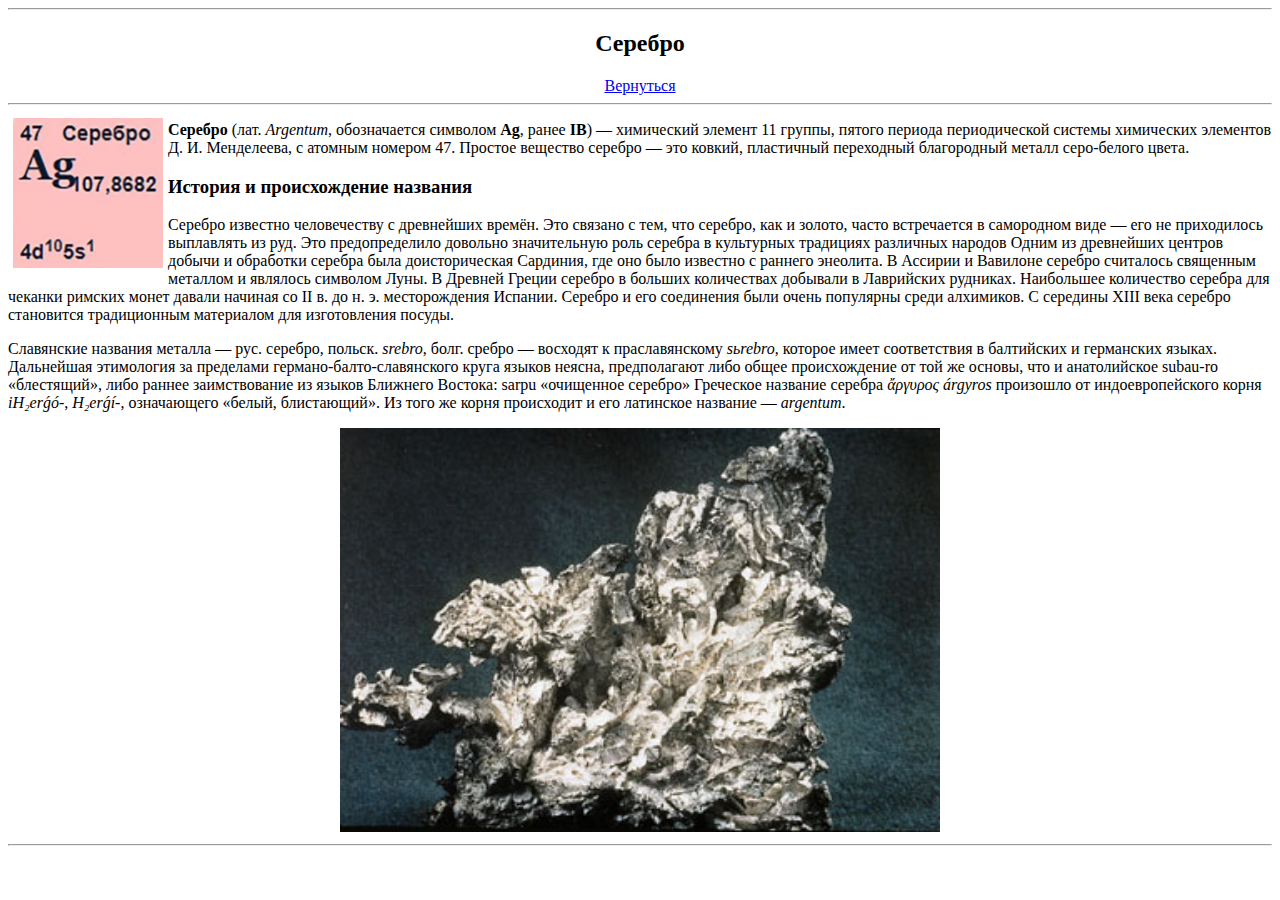
<file: Ag.html>
<!DOCTYPE html>
<html lang="en">
<head>
    <meta charset="UTF-8">
    <meta http-equiv="X-UA-Compatible" content="IE=edge">
    <meta name="viewport" content="width=device-width, initial-scale=1.0">
    <title>Серебро</title>
</head>
<body>
    <hr>
    <center><h2>Серебро</h2>
    <a href="task4.html">Вернуться</a></center>
    <hr>
    <img src="./images/22_img_main_page.jpg" alt="Серебро в таблице м." width="150" height="150" align="left" 
    vspace="5" hspace="5">
    <p><b>Серебро</b> (лат. <i>Argentum</i>, обозначается символом <b>Ag</b>, ранее <b>IB</b>) — химический элемент 11 группы, пятого периода периодической системы химических элементов Д. И. Менделеева, с атомным номером 47.
        Простое вещество серебро — это ковкий, пластичный переходный благородный металл серо-белого цвета.</p>
         <h3>История и происхождение названия</h3>
         <p>Серебро известно человечеству с древнейших времён. Это связано с тем, что серебро, как и золото, часто встречается в самородном виде — его не приходилось выплавлять из руд. Это предопределило довольно значительную роль серебра в культурных традициях различных народов
              Одним из древнейших центров добычи и обработки серебра была доисторическая Сардиния, где оно было известно с раннего энеолита.
              В Ассирии и Вавилоне серебро считалось священным металлом и являлось символом Луны.
             В Древней Греции серебро в больших количествах добывали в Лаврийских рудниках.
             Наибольшее количество серебра для чеканки римских монет давали начиная со II в. до н. э. месторождения Испании.
             Серебро и его соединения были очень популярны среди алхимиков. С середины XIII века серебро становится традиционным материалом для изготовления посуды.</p>
         <p>Славянские названия металла — рус. серебро, польск. <i>srebro</i>, болг. сребро — восходят к праславянскому <i>sьrebro</i>, которое имеет соответствия в балтийских и германских  языках. 
             Дальнейшая этимология за пределами германо-балто-славянского круга языков неясна, предполагают либо общее происхождение от той же основы, что и анатолийское subau-ro «блестящий», либо раннее заимствование из языков Ближнего Востока: sarpu «очищенное серебро»
              Греческое название серебра <I>ἄργυρος árgyros</I> произошло от индоевропейского корня <i>iH₂erǵó-</i>, <i>H₂erǵí-</i>, означающего «белый, блистающий».
               Из того же корня происходит и его латинское название —  <i>argentum</i>.</p>
    <center><img src="./images/SilverUSGOV.jpg" alt="картинка" width="600"></center>
    <hr>
</body>
</html>
</file>
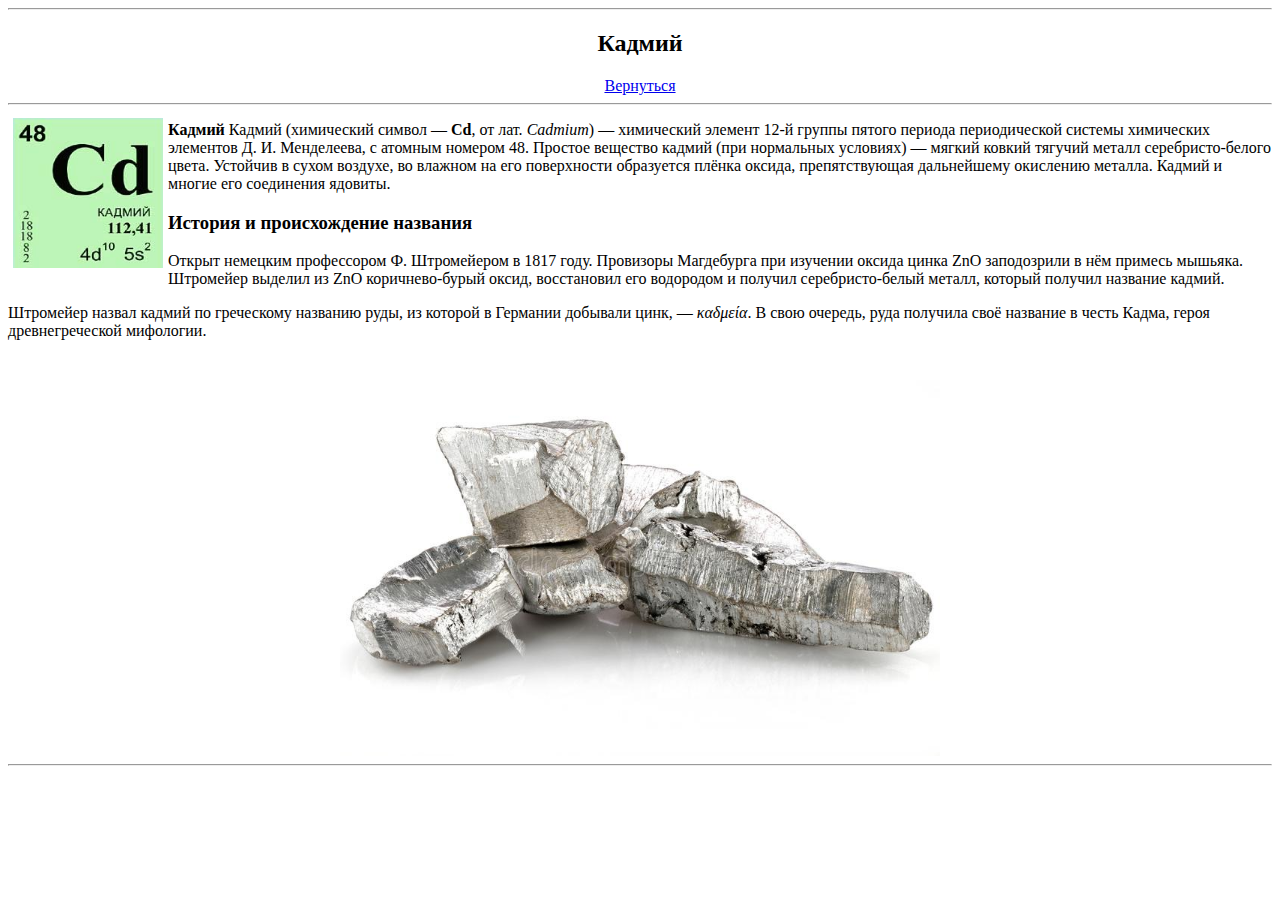
<file: Cd.html>
<head>
    <meta charset="UTF-8">
    <meta http-equiv="X-UA-Compatible" content="IE=edge">
    <meta name="viewport" content="width=device-width, initial-scale=1.0">
    <title>Кадмий</title>
</head>
<body>
    <hr>
    <center><h2>Кадмий</h2>
    <a href="task4.html">Вернуться</a></center>
    <hr>
    <img src="./images/mediapreview.jpg" alt="Кадмий в таблице М." width="150" height="150" align="left" 
    vspace="5" hspace="5">
    <p><b>Кадмий</b> Ка‌дмий (химический символ — <b>Cd</b>, от лат. <i>Cadmium</i>) — химический элемент 12-й группы пятого периода периодической системы химических элементов Д. И. Менделеева, с атомным номером 48.
    Простое вещество кадмий (при нормальных условиях) — мягкий ковкий тягучий металл серебристо-белого цвета. Устойчив в сухом воздухе, во влажном на его поверхности образуется плёнка оксида, препятствующая дальнейшему окислению металла. Кадмий и многие его соединения ядовиты.</p>
          <h3>История и происхождение названия</h3>
         <p>Открыт немецким профессором Ф. Штромейером в 1817 году.
             Провизоры Магдебурга при изучении оксида цинка ZnO заподозрили в нём примесь мышьяка. 
             Штромейер выделил из ZnO коричнево-бурый оксид, восстановил его водородом и получил серебристо-белый металл, который получил название кадмий.</p>
         <p>Штромейер назвал кадмий по греческому названию руды, из которой в Германии добывали цинк, — <i>καδμεία</i>. В свою очередь, руда получила своё название в честь Кадма, героя древнегреческой мифологии.</p>
    <center><img src="./images/kadmyi.jpg" alt="картинка" width="600"></center>
    <hr>
</body>
</html>
</file>
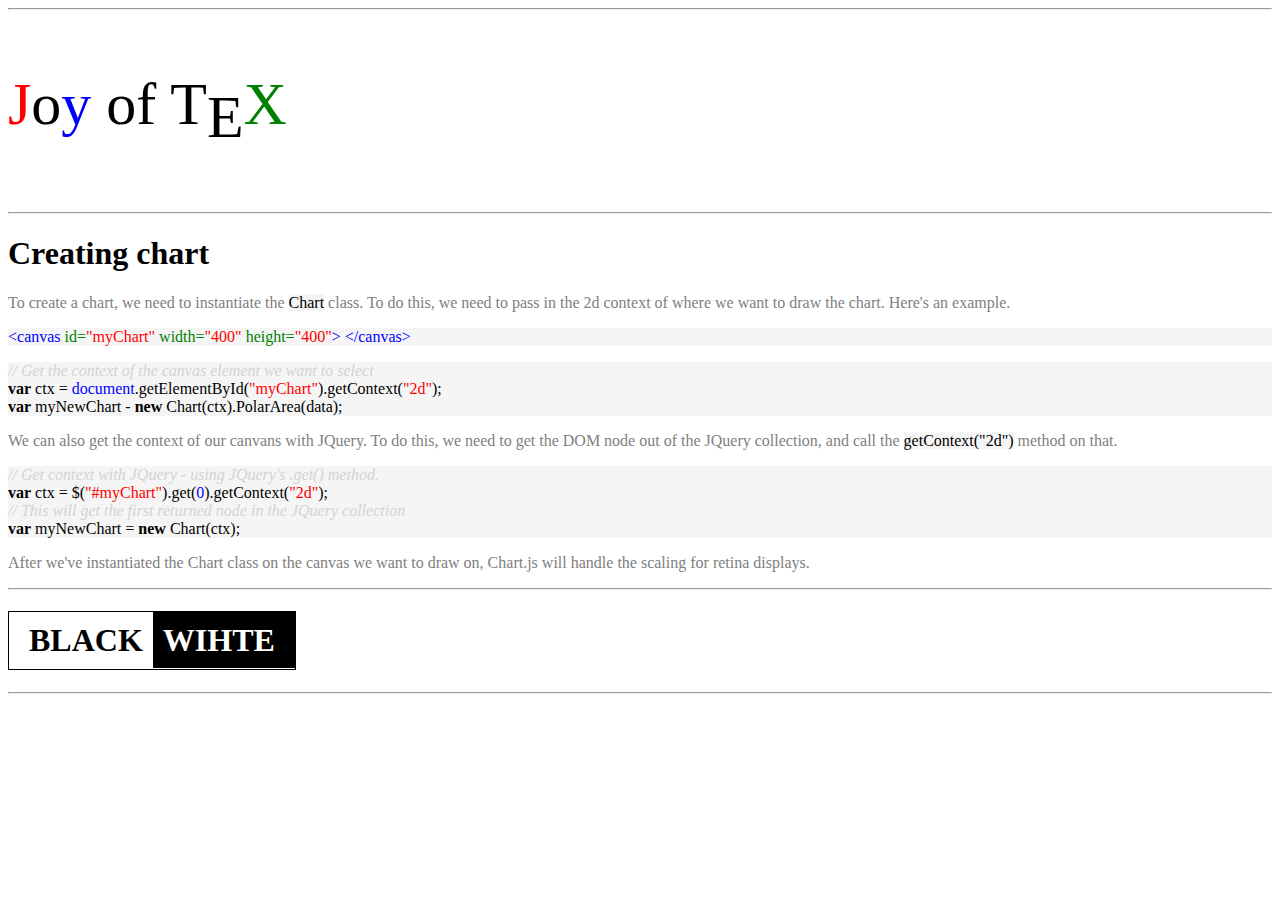
<file: dz123.html>
<!DOCTYPE html>
<html lang="en">
<head>
    <meta charset="UTF-8">
    <meta http-equiv="X-UA-Compatible" content="IE=edge">
    <meta name="viewport" content="width=device-width, initial-scale=1.0">
    <title>Joy of Tex</title>
</head>
<style>
    .grey {
        color:grey;
    }
    .lightgrey {
        color:lightgrey;
        background:whitesmoke;
    }
    .line {
        color:black;
        background:whitesmoke;
    }
    .blue {
        color:blue;
    }
    .red {
        color:red;
    }
    .green {
        color:green;
    }
    .bl {
        color:black;
    }
    .white {
        color:black;
        background:white;
        padding:10px;
    }
    .black {
        color:white;
        background:black;
        padding:10px;
        padding-right:20px;
    }
    .border {
        border: 1px solid black;
        padding:10px;
        width:266px;
    }
</style>
<body>
    <hr>
    <p style="font-size:60px"><span style="color:red" >J</span>o<span style="color:blue">y</span> of T<span style="vertical-align:sub">E</span><span style="color:green">X</span></p>
    <hr>
    <h1>Creating chart</h1>
    <p class="grey">To create a chart, we need to instantiate the <span class="line">Chart</span> class. To do this,
        we need to pass in the 2d context of where we want to draw the chart.
    Here's an example. </p>
    <p class="line"><span class="blue">&lt;canvas</span> <span class="green">id=</span><span class="red">"myChart"</span> <span class="green">width=</span><span class="red">"400"</span> <span class="green">height=</span><span class="red">"400"</span><span class="blue">&gt; &lt;/canvas&gt;</span><p></p>
    <p class="lightgrey"><i>// Get the context of the canvas element we want to select</i><br>
        <span class="bl"><b>var</b> ctx = <span class="blue">document</span>.getElementById(<span class="red">"myChart"</span>).getContext(<span class="red">"2d"</span>);<br>
        <b>var</b> myNewChart - <b>new</b> Chart(ctx).PolarArea(data);</span></p>
    <p class="grey">We can also get the context of our canvans with JQuery. To do this,
        we need to get the DOM node out of the JQuery collection, and call the <span class="line">getContext("2d")</span>
         method on that.   
    </p>
    <p class="lightgrey"><i>// Get context with JQuery - using JQuery's .get() method.</i><br>
    <span class="bl"><b>var</b> ctx = &#36;(<span class="red">"#myChart"</span>).get(<span class="blue">0</span>).getContext(<span class="red">"2d"</span>);</span><br>
    <i>// This will get the first returned node in the JQuery collection</i><br>
    <span class="bl"><b>var</b> myNewChart = <b>new</b> Chart(ctx);</span>
    </p>
    <p class="grey">After we've instantiated the Chart class on the canvas we want to draw on,
        Chart.js will handle the scaling for retina displays.
    </p>
    <hr>
    <h1 class="border"><span class="white">BLACK</span><span class="black">WIHTE</span></h1>
    <hr>
</body>
</html>
</file>
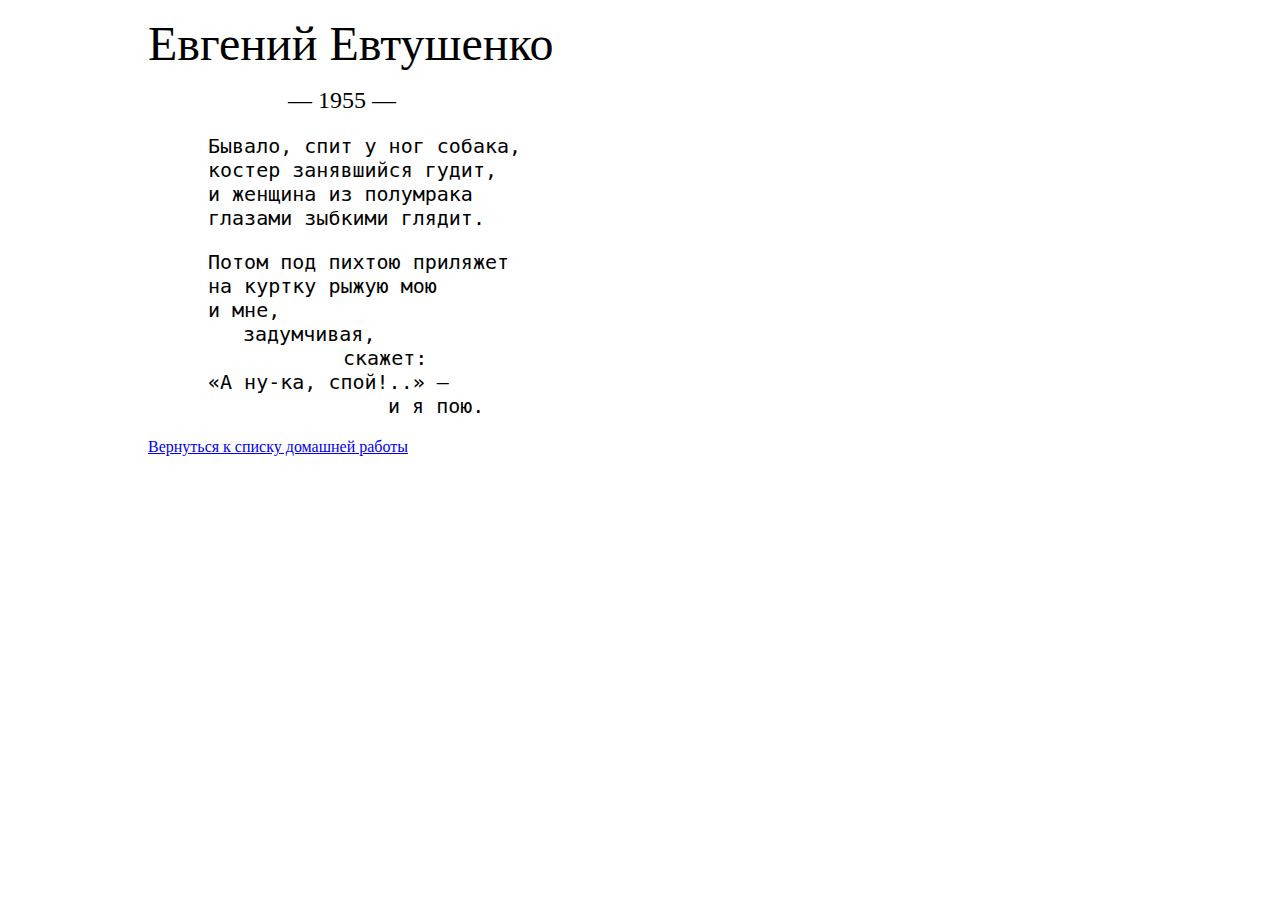
<file: eugene.html>
<!DOCTYPE html>
<html>
    <head>
          <title>Бывало, спит у ног собака</title> 
     </head>
     <body>
         <font size="+4"><p style="margin-left: 140px">Евгений Евтушенко</font></p> 
         <font size="+2"><p style="margin-left: 280px">— 1955 —</font></p>
         <samp><font size="+2"><p style="margin-left: 200px">Бывало, спит у ног собака,<br>
            костер занявшийся гудит,<br>
         и женщина из полумрака<br>
         глазами зыбкими глядит.</p> 

         <p style="margin-left: 200px">Потом под пихтою приляжет<br>
            на куртку рыжую мою<br>
         и мне,<br>
         <span style="margin-left: 35px">задумчивая,</span><br>
         <span style="margin-left: 135px">скажет:</span><br>
         «А ну-ка, спой!..» —<br>
         <span style="margin-left: 180px">и я пою.</span></p></font></samp>
         <p style="margin-left: 140px"><a href="homework.html">Вернуться к списку домашней работы</a></p>
    </body>
</html>
</file>
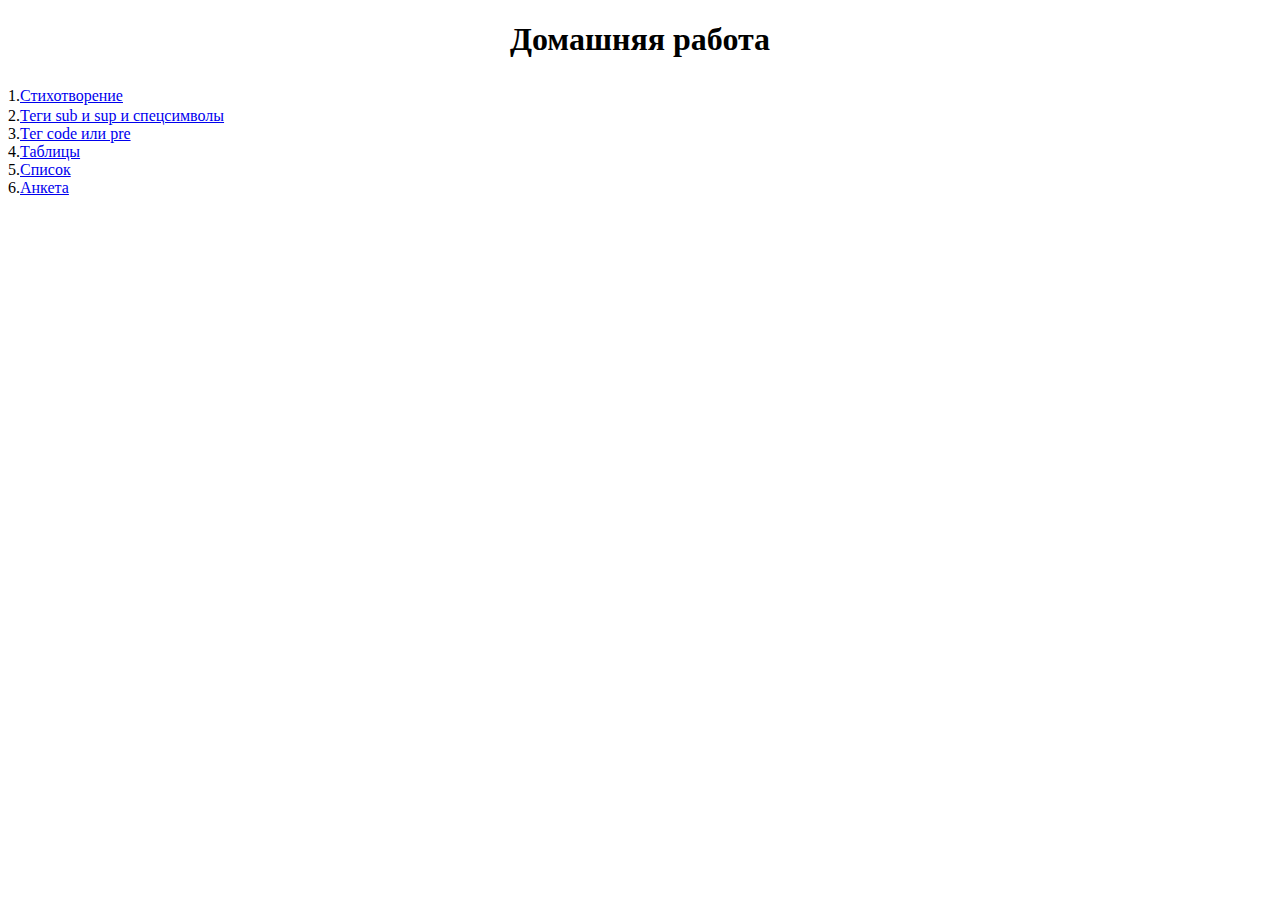
<file: homework.html>
<!DOCTYPE html>
<html>
    <head>
         <title>Домашняя работа</title>
     </head>

     <body>
         <center><h1>Домашняя работа</h1></center>
         <font size="+2"></font>
         1.<a href="eugene.html">Стихотворение</a><br>
         2.<a href="task2.html">Теги sub и sup и спецсимволы</a><br>
         3.<a href="task3.html">Тег code или pre</a><br> 
         4.<a href="task4.html">Таблицы</a><br>
         5.<a href="task5.html">Список</a><br>
         6.<a href="task6.html">Анкета</a><br>
         </font>
    </body>
</html>
</file>
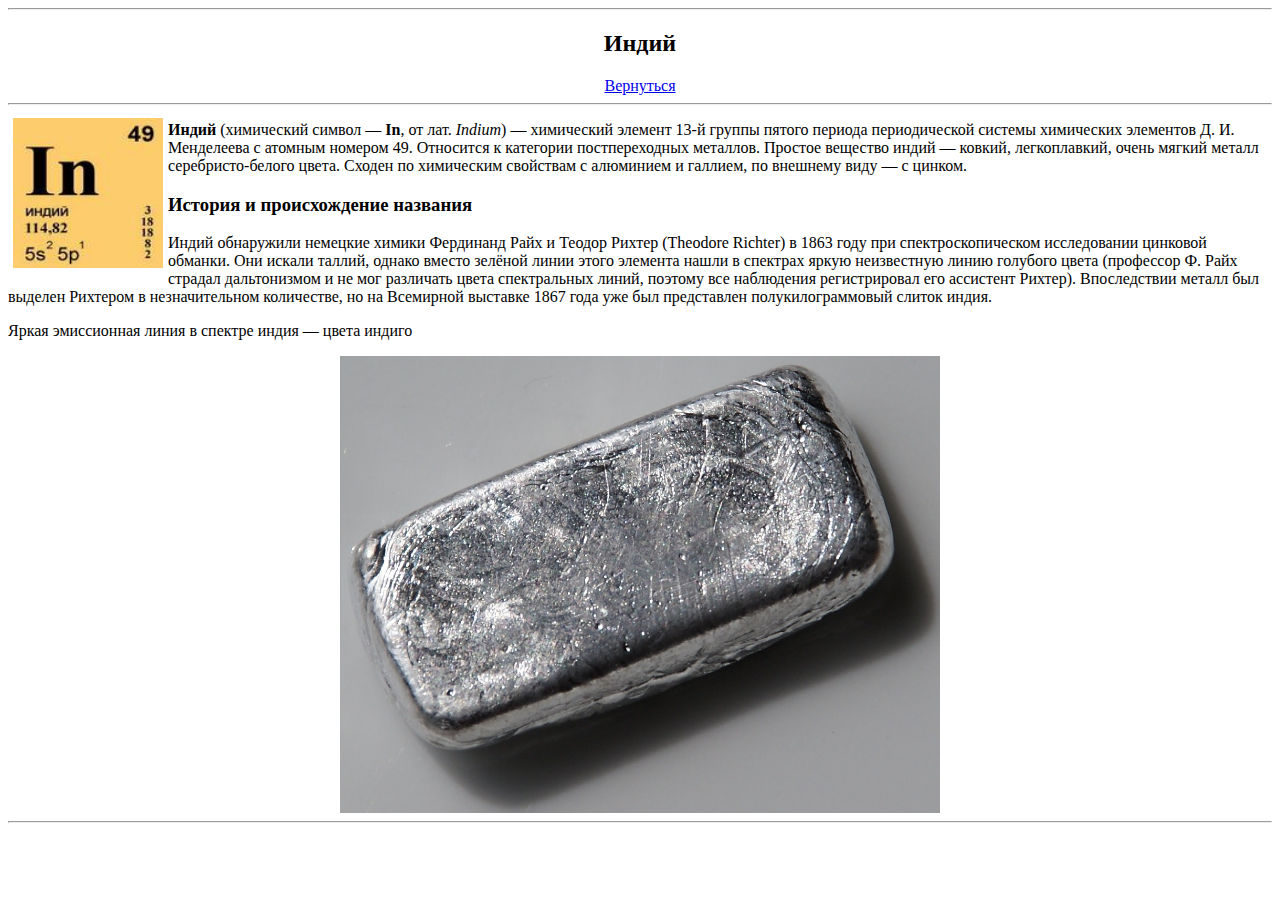
<file: indium.html>
<head>
    <meta charset="UTF-8">
    <meta http-equiv="X-UA-Compatible" content="IE=edge">
    <meta name="viewport" content="width=device-width, initial-scale=1.0">
    <title>Индий</title>
</head>
<body>
    <hr>
    <center><h2>Индий</h2>
    <a href="task4.html">Вернуться</a></center>
    <hr>
    <img src="./images/In.jpg" alt="Индий в таблице м." width="150" height="150" align="left" 
    vspace="5" hspace="5">
    <p><b>Индий</b> (химический символ — <b>In</b>, от лат. <i>Indium</i>) — химический элемент 13-й группы пятого периода периодической системы химических элементов Д. И. Менделеева с атомным номером 49. Относится к категории постпереходных металлов.
        Простое вещество индий — ковкий, легкоплавкий, очень мягкий металл серебристо-белого цвета. Сходен по химическим свойствам с алюминием и галлием, по внешнему виду — с цинком.</p>
         <h3>История и происхождение названия</h3>
         <p>Индий обнаружили немецкие химики Фердинанд Райх и Теодор Рихтер (Theodore Richter) в 1863 году при спектроскопическом исследовании цинковой обманки.
             Они искали таллий, однако вместо зелёной линии этого элемента нашли в спектрах яркую неизвестную линию голубого цвета (профессор Ф. Райх страдал дальтонизмом и не мог различать цвета спектральных линий, поэтому все наблюдения регистрировал его ассистент Рихтер). 
             Впоследствии металл был выделен Рихтером в незначительном количестве, но на Всемирной выставке 1867 года уже был представлен полукилограммовый слиток индия.</p>
         <p>Яркая эмиссионная линия в спектре индия — цвета индиго</p>
    <center><img src="./images/Indium.jpg" alt="картинка" width="600"></center>
    <hr>
</body>
</html>
</file>
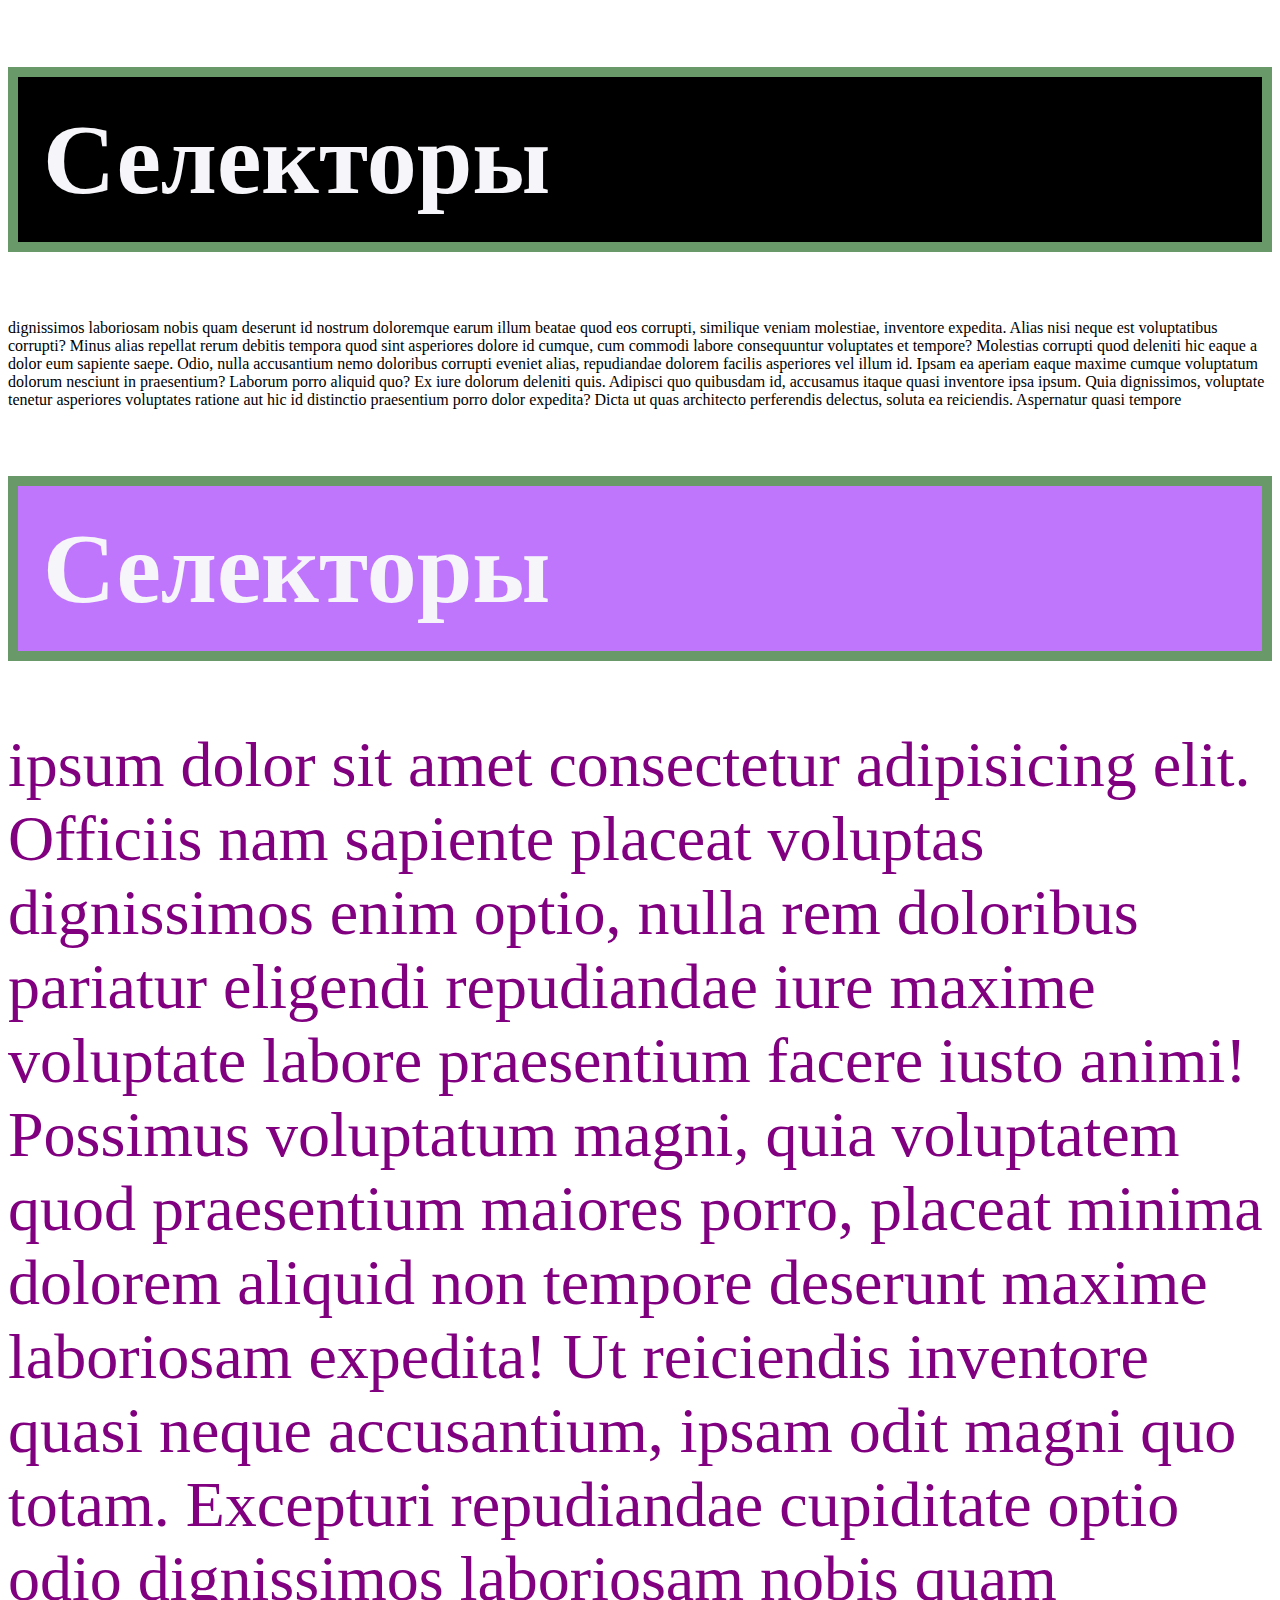
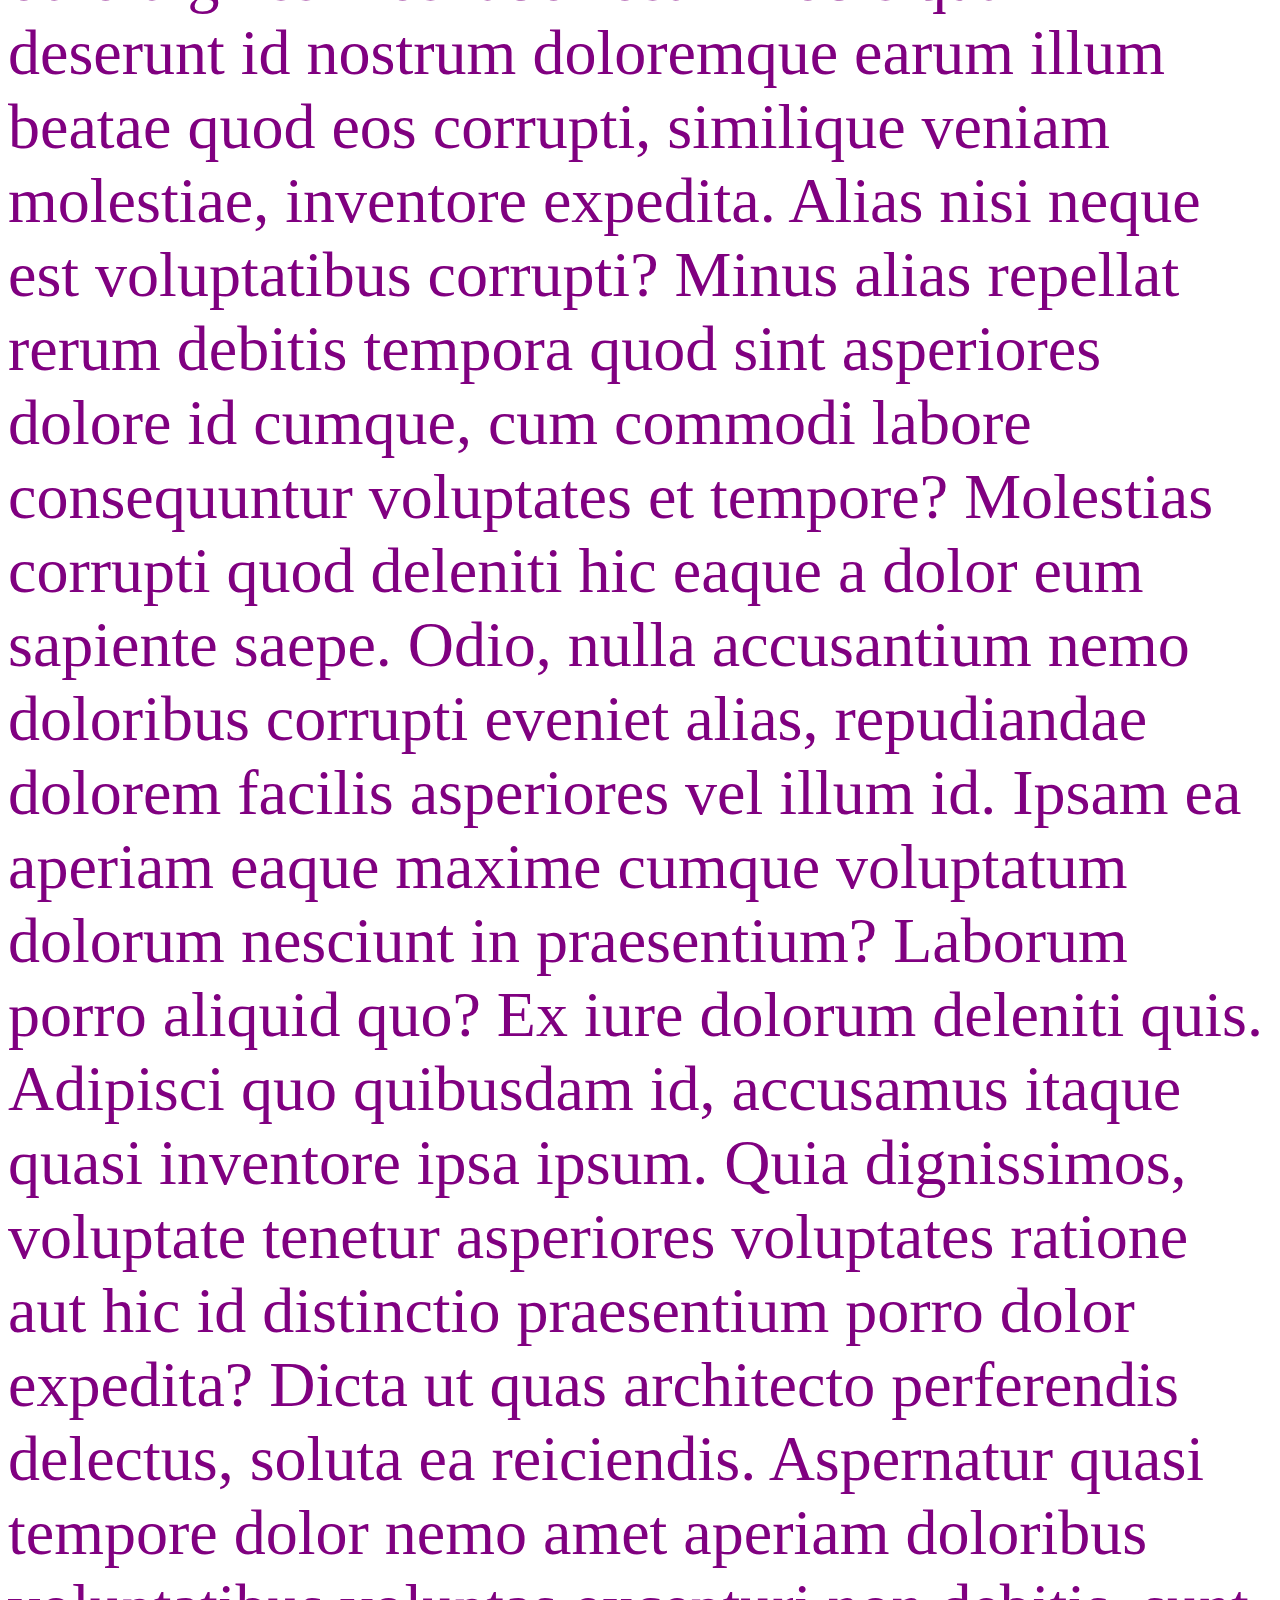
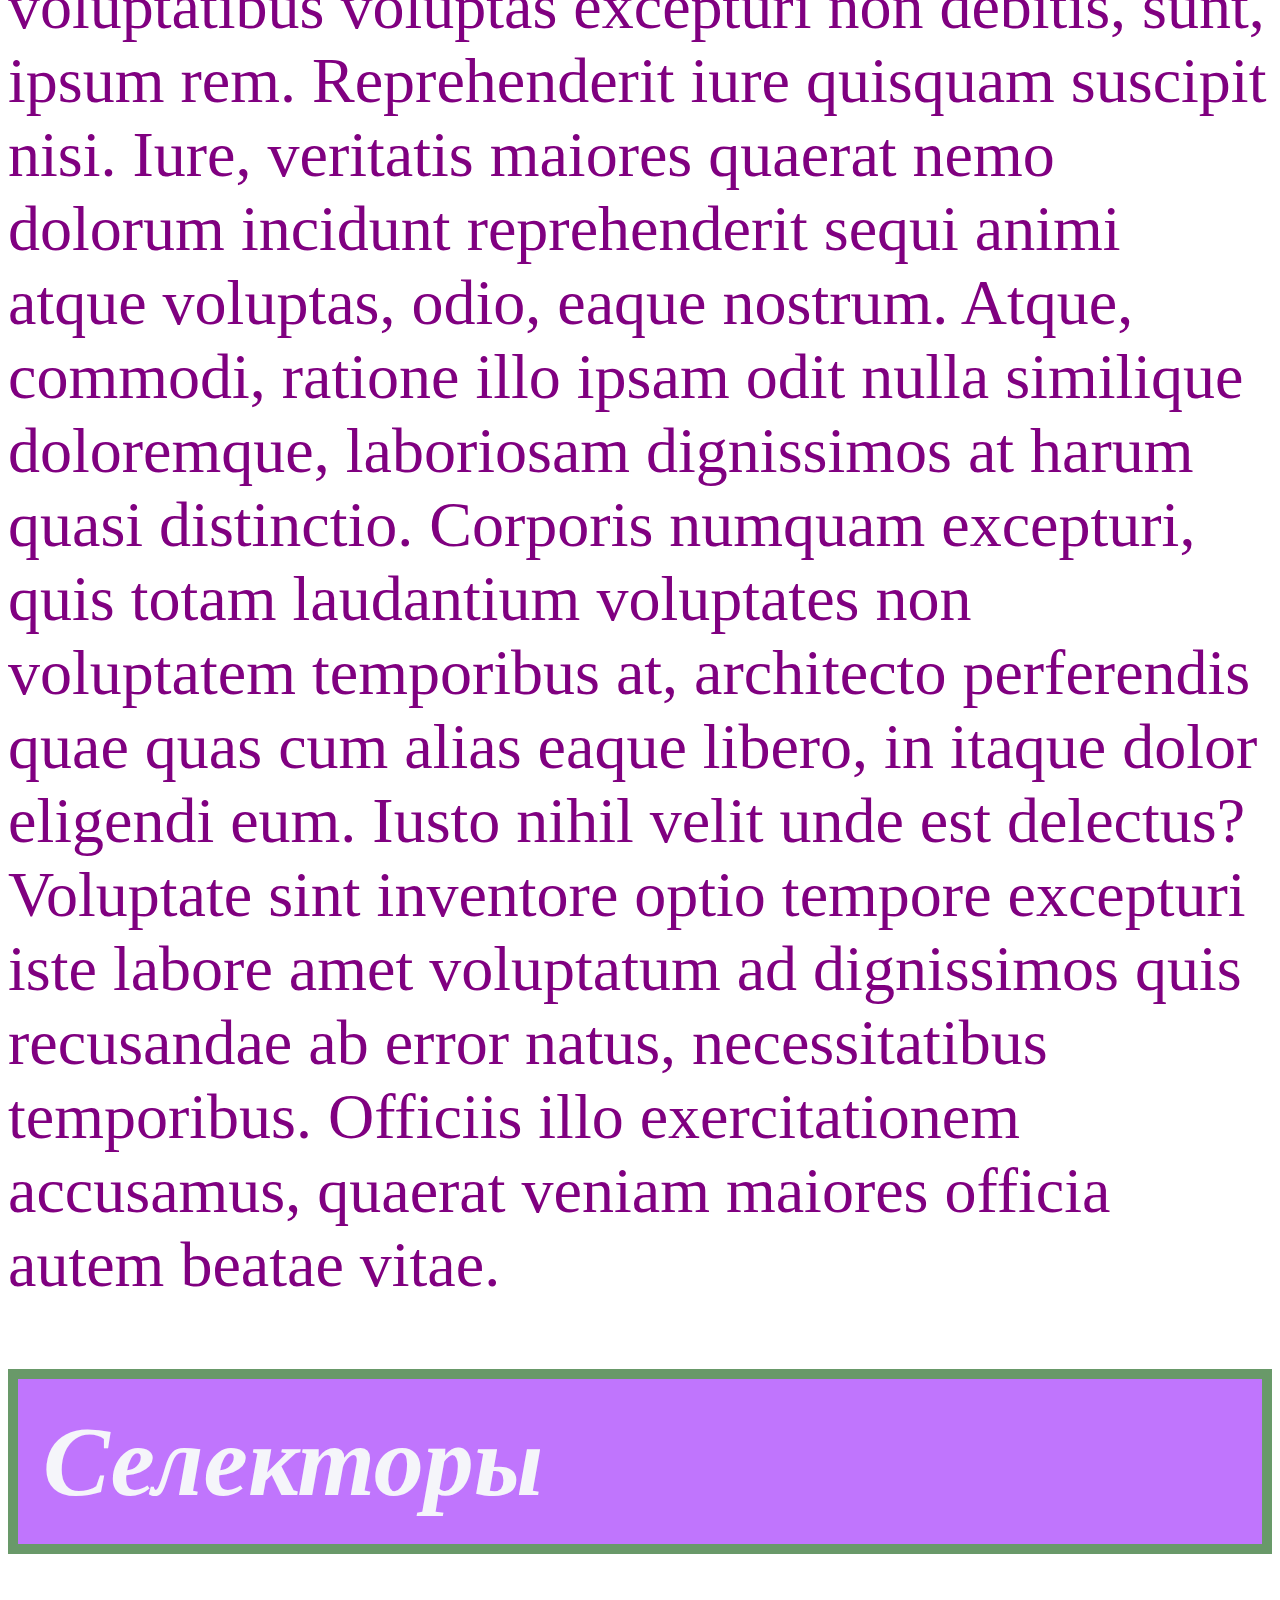
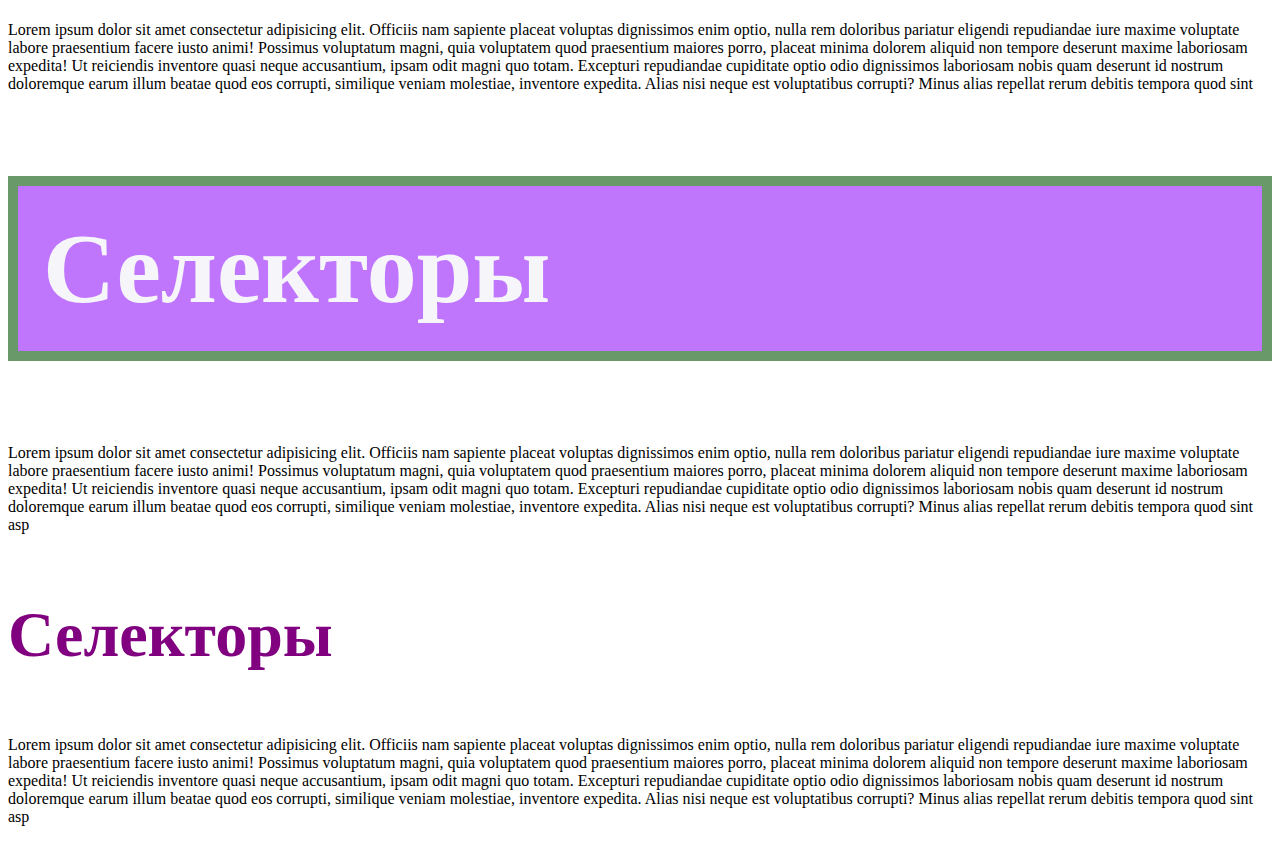
<file: SELECTORS.HTML>
<!DOCTYPE html>
<html lang="en">
<head>
    <meta charset="UTF-8">
    <meta http-equiv="X-UA-Compatible" content="IE=edge">
    <meta name="viewport" content="width=device-width, initial-scale=1.0">
    <title>Document</title>
    <style>
        h1,h2 {color:rgb(245, 245, 250); 
        font-size: 100px;
         background: rgb(192, 117, 253);
         padding: 25px;
         border: 10px solid #699969
        }

     .headline {
          font-size: 64px;
          color: #800080;}
     .text-italic {
        font-style:italic;}

}
    </style>
</head>
<body>
    <H1 style="color:rgb(245, 245, 250); font-size: 100px; background: black;">Селекторы</H1>
    dignissimos laboriosam nobis quam deserunt id nostrum doloremque earum illum beatae quod eos corrupti, similique veniam molestiae, inventore expedita. Alias nisi neque est voluptatibus corrupti?
    Minus alias repellat rerum debitis tempora quod sint asperiores dolore id cumque, cum commodi labore consequuntur voluptates et tempore? Molestias corrupti quod deleniti hic eaque a dolor eum sapiente saepe.
    Odio, nulla accusantium nemo doloribus corrupti eveniet alias, repudiandae dolorem facilis asperiores vel illum id. Ipsam ea aperiam eaque maxime cumque voluptatum dolorum nesciunt in praesentium? Laborum porro aliquid quo?
    Ex iure dolorum deleniti quis. Adipisci quo quibusdam id, accusamus itaque quasi inventore ipsa ipsum. Quia dignissimos, voluptate tenetur asperiores voluptates ratione aut hic id distinctio praesentium porro dolor expedita?
    Dicta ut quas architecto perferendis delectus, soluta ea reiciendis. Aspernatur quasi tempore 
    <H1 >Селекторы</H1>
    
    <p class="headline"><span> ipsum dolor sit amet consectetur adipisicing elit. Officiis nam sapiente placeat voluptas dignissimos enim optio, nulla rem doloribus pariatur eligendi repudiandae iure maxime voluptate labore praesentium facere iusto animi!
    Possimus voluptatum magni, quia voluptatem quod praesentium maiores porro, placeat minima dolorem aliquid non tempore deserunt maxime laboriosam expedita! Ut reiciendis inventore quasi neque accusantium, ipsam odit magni quo totam.
    Excepturi repudiandae cupiditate optio odio dignissimos laboriosam nobis quam deserunt id nostrum doloremque earum illum beatae quod eos corrupti, similique veniam molestiae, inventore expedita. Alias nisi neque est voluptatibus corrupti?
    Minus alias repellat rerum debitis tempora quod sint asperiores dolore id cumque, cum commodi labore consequuntur voluptates et tempore? Molestias corrupti quod deleniti hic eaque a dolor eum sapiente saepe.
    Odio, nulla accusantium nemo doloribus corrupti eveniet alias, repudiandae dolorem facilis asperiores vel illum id. Ipsam ea aperiam eaque maxime cumque voluptatum dolorum nesciunt in praesentium? Laborum porro aliquid quo?
    Ex iure dolorum deleniti quis. Adipisci quo quibusdam id, accusamus itaque quasi inventore ipsa ipsum. Quia dignissimos, voluptate tenetur asperiores voluptates ratione aut hic id distinctio praesentium porro dolor expedita?
    Dicta ut quas architecto perferendis delectus, soluta ea reiciendis. Aspernatur quasi tempore dolor nemo amet aperiam doloribus voluptatibus voluptas excepturi non debitis, sunt, ipsum rem. Reprehenderit iure quisquam suscipit nisi.
    Iure, veritatis maiores quaerat nemo dolorum incidunt reprehenderit sequi animi atque voluptas, odio, eaque nostrum. Atque, commodi, ratione illo ipsam odit nulla similique doloremque, laboriosam dignissimos at harum quasi distinctio.
    Corporis numquam excepturi, quis totam laudantium voluptates non voluptatem temporibus at, architecto perferendis quae quas cum alias eaque libero, in itaque dolor eligendi eum. Iusto nihil velit unde est delectus?
    Voluptate sint inventore optio tempore excepturi iste labore amet voluptatum ad dignissimos quis recusandae ab error natus, necessitatibus temporibus. Officiis illo exercitationem accusamus, quaerat veniam maiores officia autem beatae vitae.
   </span>
    <H1 class="text-italic">Селекторы</H1>

    <p>Lorem ipsum dolor sit amet consectetur adipisicing elit. Officiis nam sapiente placeat voluptas dignissimos enim optio, nulla rem doloribus pariatur eligendi repudiandae iure maxime voluptate labore praesentium facere iusto animi!
    Possimus voluptatum magni, quia voluptatem quod praesentium maiores porro, placeat minima dolorem aliquid non tempore deserunt maxime laboriosam expedita! Ut reiciendis inventore quasi neque accusantium, ipsam odit magni quo totam.
    Excepturi repudiandae cupiditate optio odio dignissimos laboriosam nobis quam deserunt id nostrum doloremque earum illum beatae quod eos corrupti, similique veniam molestiae, inventore expedita. Alias nisi neque est voluptatibus corrupti?
    Minus alias repellat rerum debitis tempora quod sint 
    <H2 >Селекторы</H2>
    <p>Lorem ipsum dolor sit amet consectetur adipisicing elit. Officiis nam sapiente placeat voluptas dignissimos enim optio, nulla rem doloribus pariatur eligendi repudiandae iure maxime voluptate labore praesentium facere iusto animi!
    Possimus voluptatum magni, quia voluptatem quod praesentium maiores porro, placeat minima dolorem aliquid non tempore deserunt maxime laboriosam expedita! Ut reiciendis inventore quasi neque accusantium, ipsam odit magni quo totam.
    Excepturi repudiandae cupiditate optio odio dignissimos laboriosam nobis quam deserunt id nostrum doloremque earum illum beatae quod eos corrupti, similique veniam molestiae, inventore expedita. Alias nisi neque est voluptatibus corrupti?
    Minus alias repellat rerum debitis tempora quod sint asp
    <H3 class="headline">Селекторы</H3>
    <p>Lorem ipsum dolor sit amet consectetur adipisicing elit. Officiis nam sapiente placeat voluptas dignissimos enim optio, nulla rem doloribus pariatur eligendi repudiandae iure maxime voluptate labore praesentium facere iusto animi!
    Possimus voluptatum magni, quia voluptatem quod praesentium maiores porro, placeat minima dolorem aliquid non tempore deserunt maxime laboriosam expedita! Ut reiciendis inventore quasi neque accusantium, ipsam odit magni quo totam.
    Excepturi repudiandae cupiditate optio odio dignissimos laboriosam nobis quam deserunt id nostrum doloremque earum illum beatae quod eos corrupti, similique veniam molestiae, inventore expedita. Alias nisi neque est voluptatibus corrupti?
    Minus alias repellat rerum debitis tempora quod sint asp
</body>
</html>
</file>
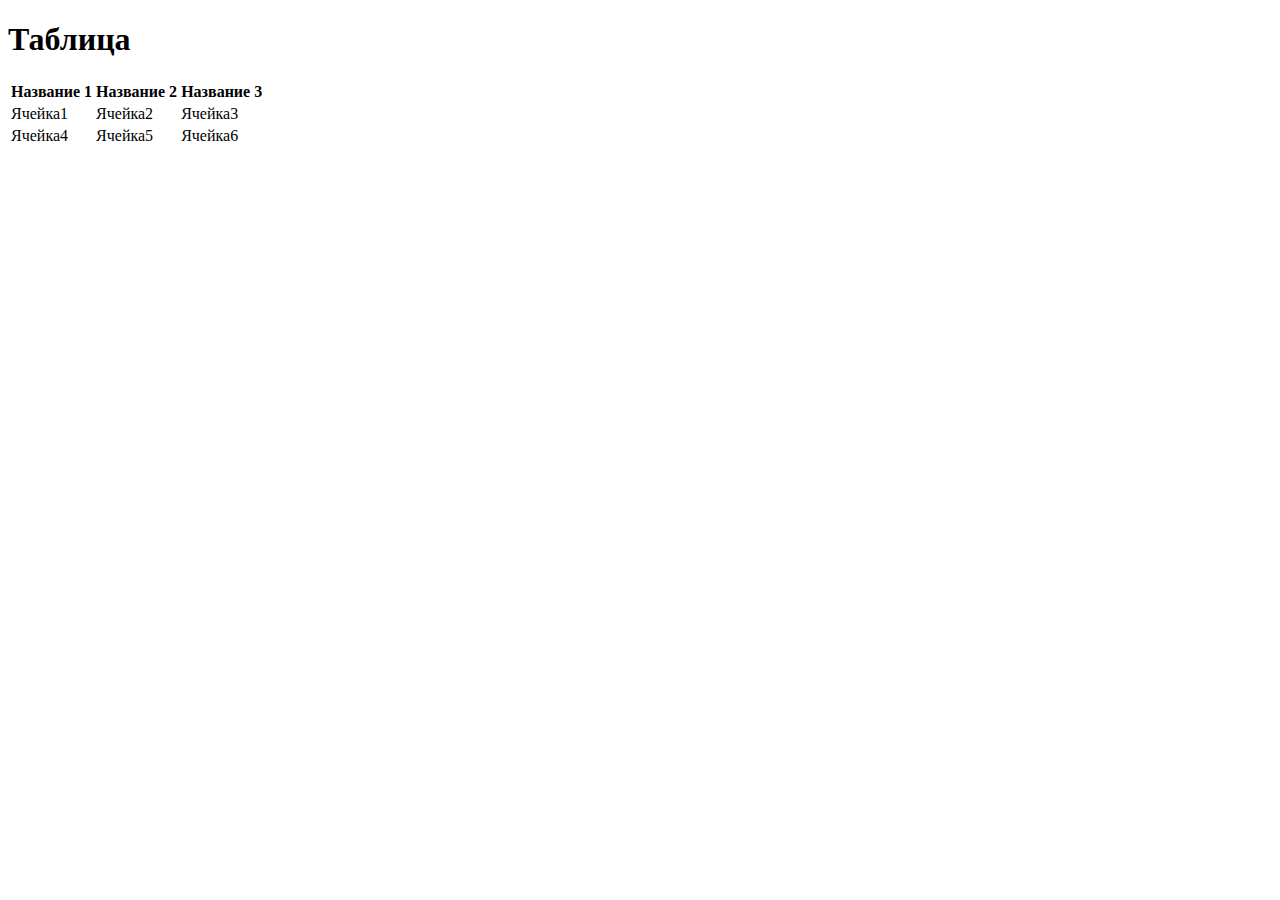
<file: table.html>
<!DOCTYPE html>
<html lang="en">
<head>
    <meta charset="UTF-8">
    <meta http-equiv="X-UA-Compatible" content="IE=edge">
    <meta name="viewport" content="width=device-width, initial-scale=1.0">
    <title>Document</title>
</head>
<body>
     <h1>Таблица</h1>
     <table>
        <thead>
            
            <tr>
              <th> Название 1</th>
              <th> Название 2</th>
              <th> Название 3</th>
                
            </tr>
        </thead>
        <tbody>

       
        <tr>
            <td>
                Ячейка1
            </td>

            <td>
                Ячейка2
            </td>
            
            <td>
                Ячейка3
            </td>
        </tr>

        <tr>
            <td>
                Ячейка4
            </td>

            <td>
                Ячейка5
            </td>
            
            <td>
                Ячейка6
            </td>
        </tr>
        </tbody>

     </table>
</body>
</html>
</file>
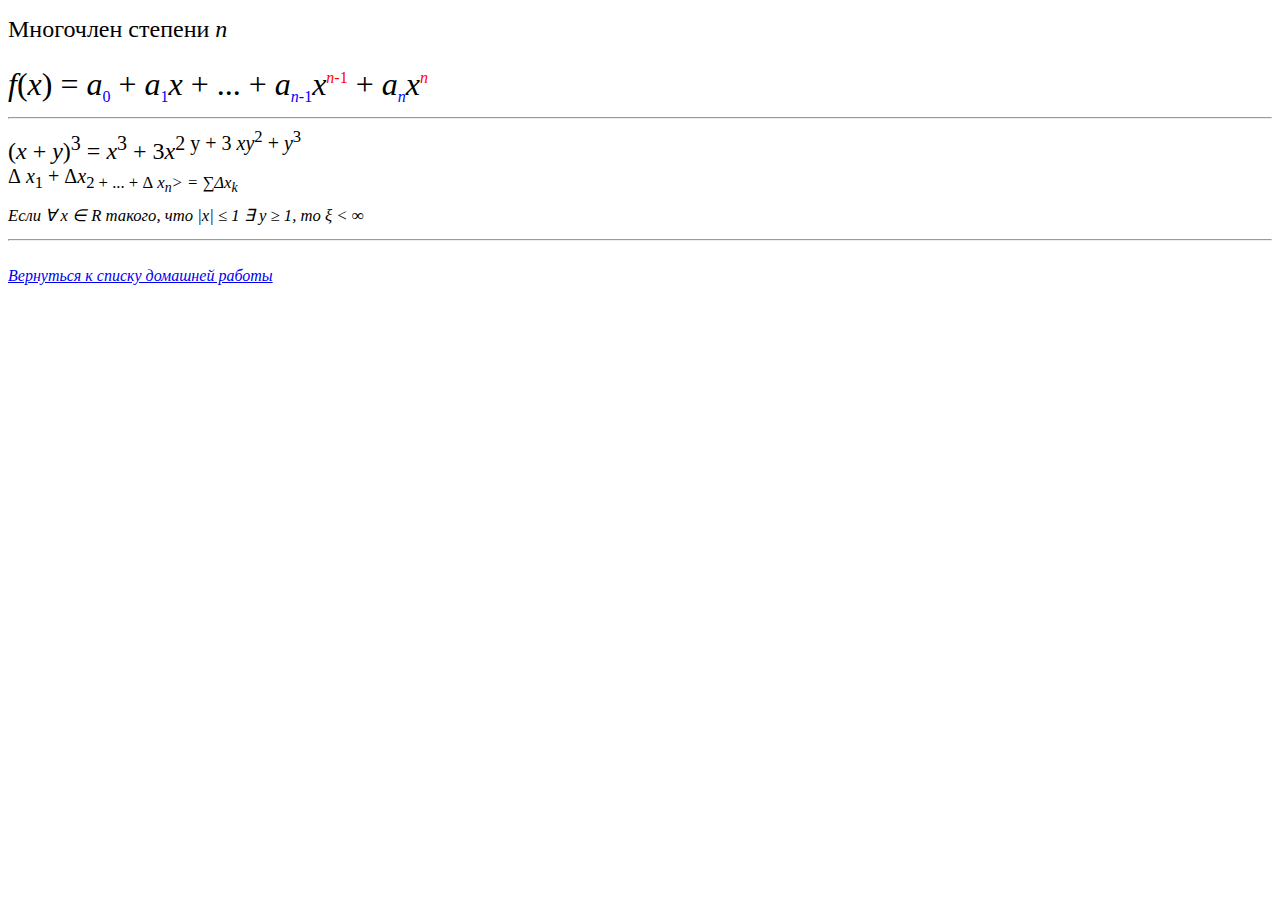
<file: task2.html>
<!DOCTYPE html>
<html>
     <head> 
         <title>Многочлен</title>
     </head>
     <body>
         <p><font size="+2">Многочлен степени <i>n</i></font></p>
         <font size="+3">
            <i>f</i>(<i>x</i>) = <i>a</i><sub><font size="3"; color="blue">0</font></sub> + 
            <i>a</i><sub><font size="3"; color="blue">1</font></sub><i>x</i> + ... + 
            <i>a</i><sub><font size="3"; color="blue"><i>n</i>-1</font></sub><i>x</i><sup><font size="3"; color="red"><i>n</i>-1</font></sup> + 
            <i>a</i><sub><font size="3"; color="blue"><i>n</i></font></sub><i>x</i><sup><font size="3"; color="red"><i>n</i></font></sup>
     </font>
     <hr/>
     <font size="+2">
         (<i>x</i> + <i>y</i>)<sup>3</sup> = <i>x</i><sup>3</sup> + 3<i>x</i><sup>2</поддержка> y +
          3<i> xy</i><sup>2</sup> + <i> y</i><sup>3</sup><br>
          &Delta;<i> x</i><sub>1</sub> + &Delta;<i>x</i><sub>2</ sub> + ... + &Delta;<i> x<sub>n</sub>> = &sum;&Delta;<i>x<sub>k</sub></i><br>
          Если &forall; <i>x</i> &isin; R такого, что |<i>x</i>| &le; 1 &exist; <i>y</i> &ge; 1, то &xi; < &infin;
    </font>
      <hr/>
      <br><a href="homework.html">Вернуться к списку домашней работы</a> 
    </body>
</html>
</file>
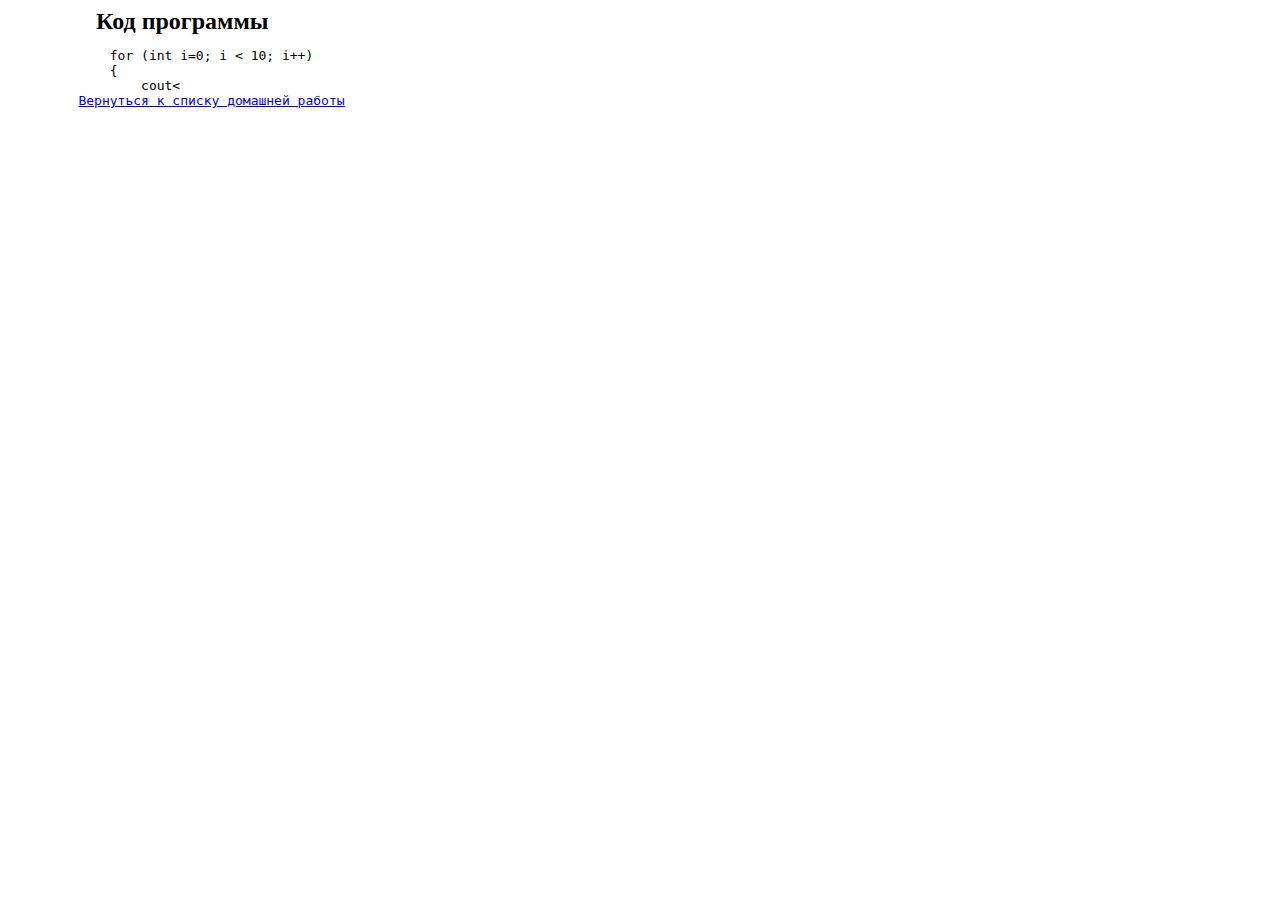
<file: task3.html>
<!DOCTYPE html>
<html> 
     <head> 
         <title>Код программы</title>
     </head> 
     <body>
         <font size="+2"; style="margin-left: 88px"><b>Код программы</b></font>
         <pre>
             for (int i=0; i < 10; i++)
             &#123;
                 cout<<i<<end1;
                 if  (i==5) 
                     break: // прекращение цикла 
              &#125;
         </pre>
         <a href="homework.html">Вернуться к списку домашней работы</a>
     </body>
</html>
</file>
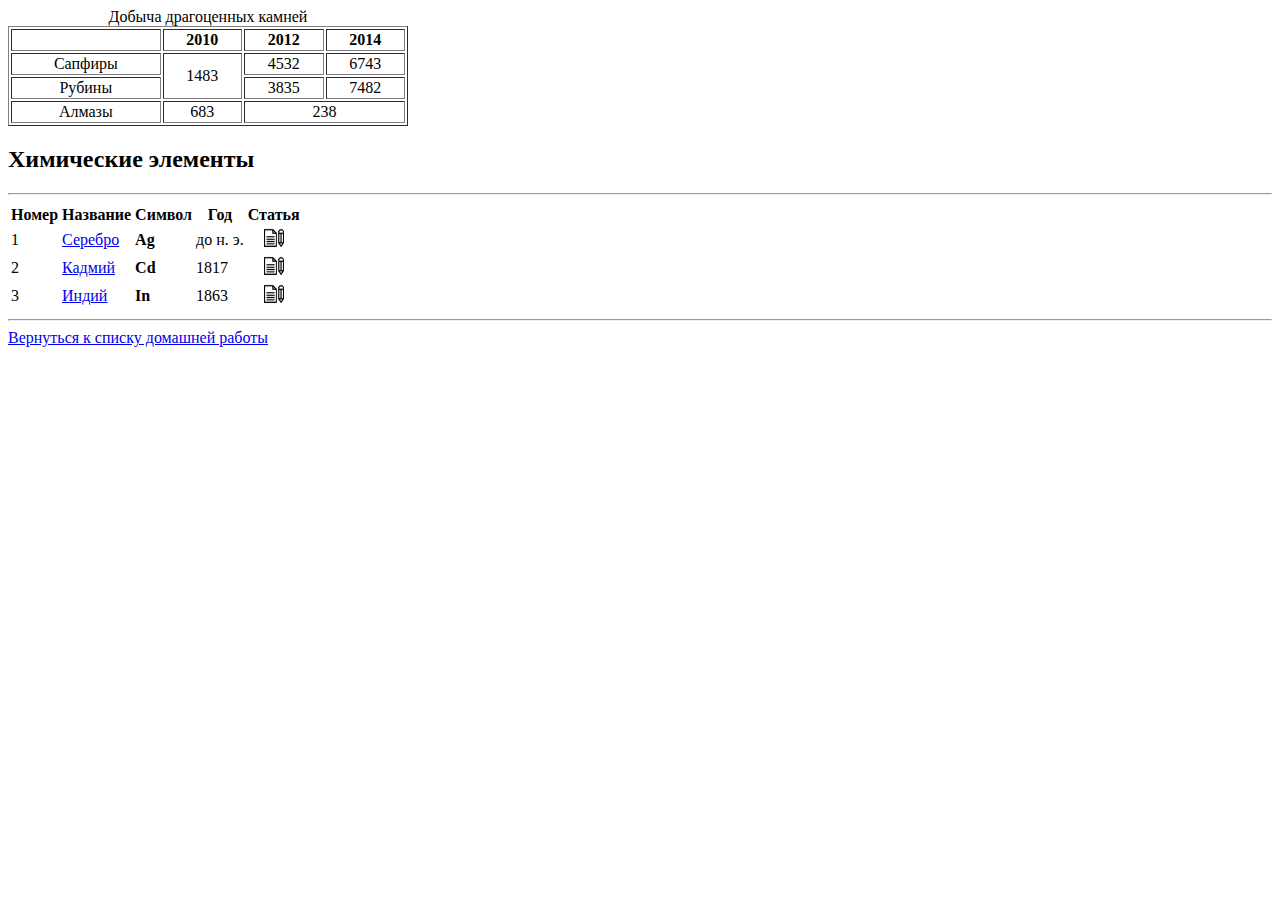
<file: task4.html>
<!DOCTYPE html>
<html lang="en">
<head>
    <meta charset="UTF-8">
    <meta http-equiv="X-UA-Compatible" content="IE=edge">
    <meta name="viewport" content="width=device-width, initial-scale=1.0">
    <title>Добыча</title>
</head>
<body>
    <table border="1" width="400">
        <caption>Добыча драгоценных камней</caption>
        <thead>
            <tr>
                <th></th>
                <th>2010</th>
                <th>2012</th>
                <th>2014</th>
            </tr>
        </thead>
        <tbody>
            <tr align="center">
                <td>
                    Сапфиры
                </td>
                <td rowspan="2">
                    1483
                </td>
                <td>
                    4532
                </td>
                <td>
                    6743
                </td>
            </tr>
            <tr align="center">
                <td>
                    Рубины
                </td>
                <td>
                    3835
                </td>
                <td>
                    7482
                </td>
            </tr>
            <tr align="center">
                <td>
                    Алмазы
                </td>
                <td>
                    683
                </td>
                <td colspan="2">
                    238
                </td>
            </tr>
        </tbody>
    </table>
    <h2>Химические элементы</h2>
    <hr>
    <table>
        <thead>
            <th>
                Номер
            </th>
            <th>
                Название
            </th>
            <th>
                Символ
            </th>
            <th>
                Год
            </th>
            <th>
                Статья
            </th>
        </thead>
        <tbody>
            <tr>
                <td>
                    1
                </td>
                <td>
                    <a href="Ag.html">Серебро</a>
                </td>
                <td>
                    <b>Ag</b>
                </td>
                <td>
                    до н. э.
                </td>
                <td>
                    <center><img src="./images/1738697.png" alt="статья" width="20" height="20" ></center>
                </td>
            </tr>
            <tr>
                <td>
                    2
                </td>
                <td>
                    <a href="Cd.html">Кадмий</a>
                </td>
                <td>
                    <b>Cd</b>
                </td>
                <td>
                    1817
                </td>
                <td>
                    <center><img src="./images/1738697.png" alt="статья" width="20" height="20"></center>
                </td>
            </tr>
            <tr>
                <td>
                    3
                </td>
                <td>
                    <a href="indium.html">Индий</a>
                </td>
                <td>
                    <b>In</b>
                </td>
                <td>
                    1863
                </td>
                <td>
                    <center><img src="./images/1738697.png" alt="статья" width="20" height="20"></center>
                </td>
            </tr>
        </tbody>
    </table>
    <hr>
    <a href="homework.html">Вернуться к списку домашней работы</a>
</body>
</html>
</file>
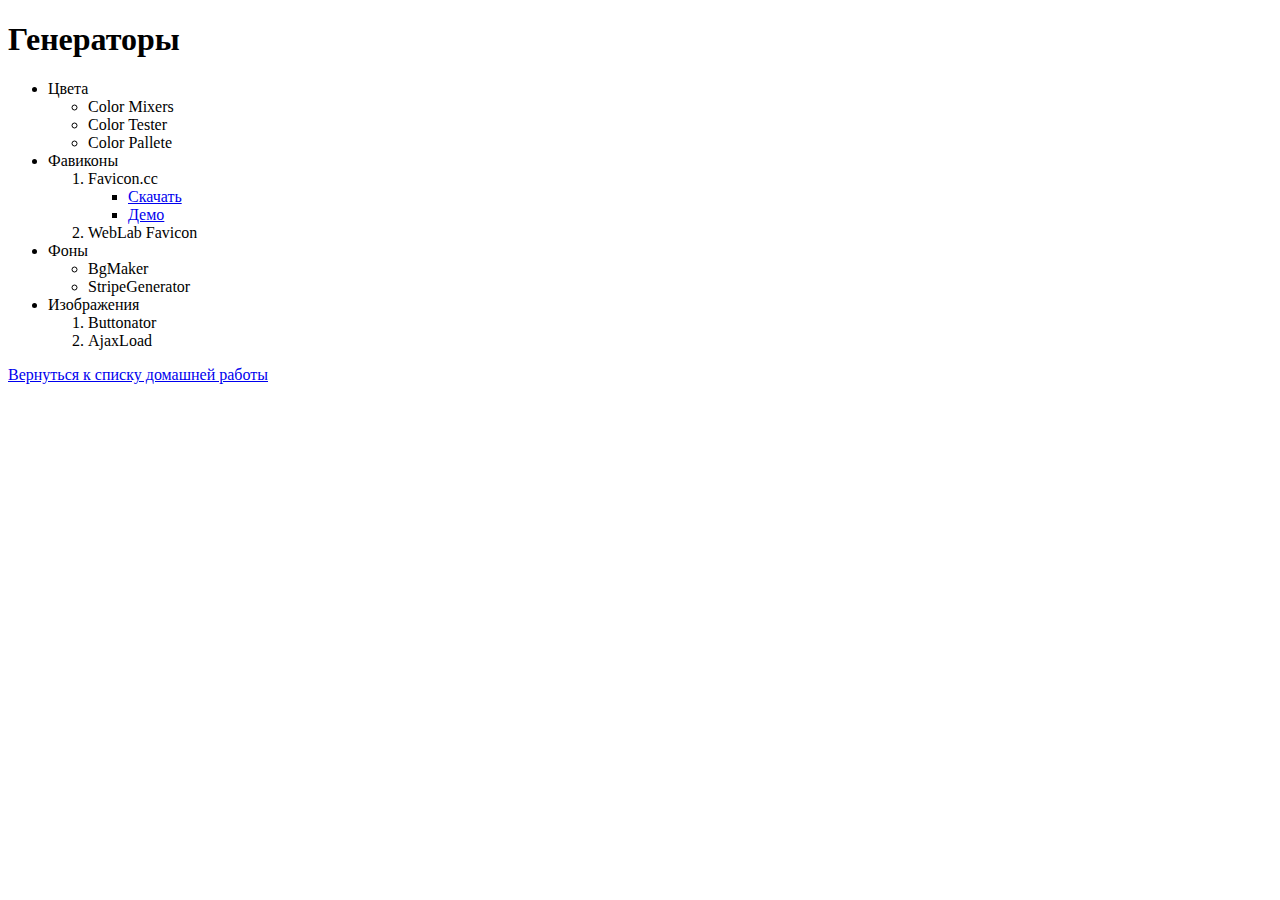
<file: task5.html>
<!DOCTYPE html>
<html lang="en">
<head>
    <meta charset="UTF-8">
    <meta http-equiv="X-UA-Compatible" content="IE=edge">
    <meta name="viewport" content="width=device-width, initial-scale=1.0">
    <title>Список</title>
</head>
<body>
    <h1>Генераторы</h1>
    <ul>
        <li>Цвета</li>
        <ul>
            <li>Color Mixers</li>
            <li>Color Tester</li>
            <li>Color Pallete</li>
        </ul>
        <li>Фавиконы</li>
        <ol>
            <li>Favicon.cc</li>
            <ul>
                <li><a href="https://www.favicon.cc/">Скачать</a></li>
                <li><a href="https://www.favicon.cc/">Демо</a></li>
            </ul>
            <li>WebLab Favicon</li>
        </ol>
        <li>Фоны</li>
        <ul>
            <li>BgMaker</li>
            <li>StripeGenerator</li>
        </ul>
        <li>Изображения</li>
        <ol>
            <li>Buttonator</li>
            <li>AjaxLoad</li>
        </ol>
    </ul>
    <a href="homework.html">Вернуться к списку домашней работы</a>
</body>
</html>
</file>
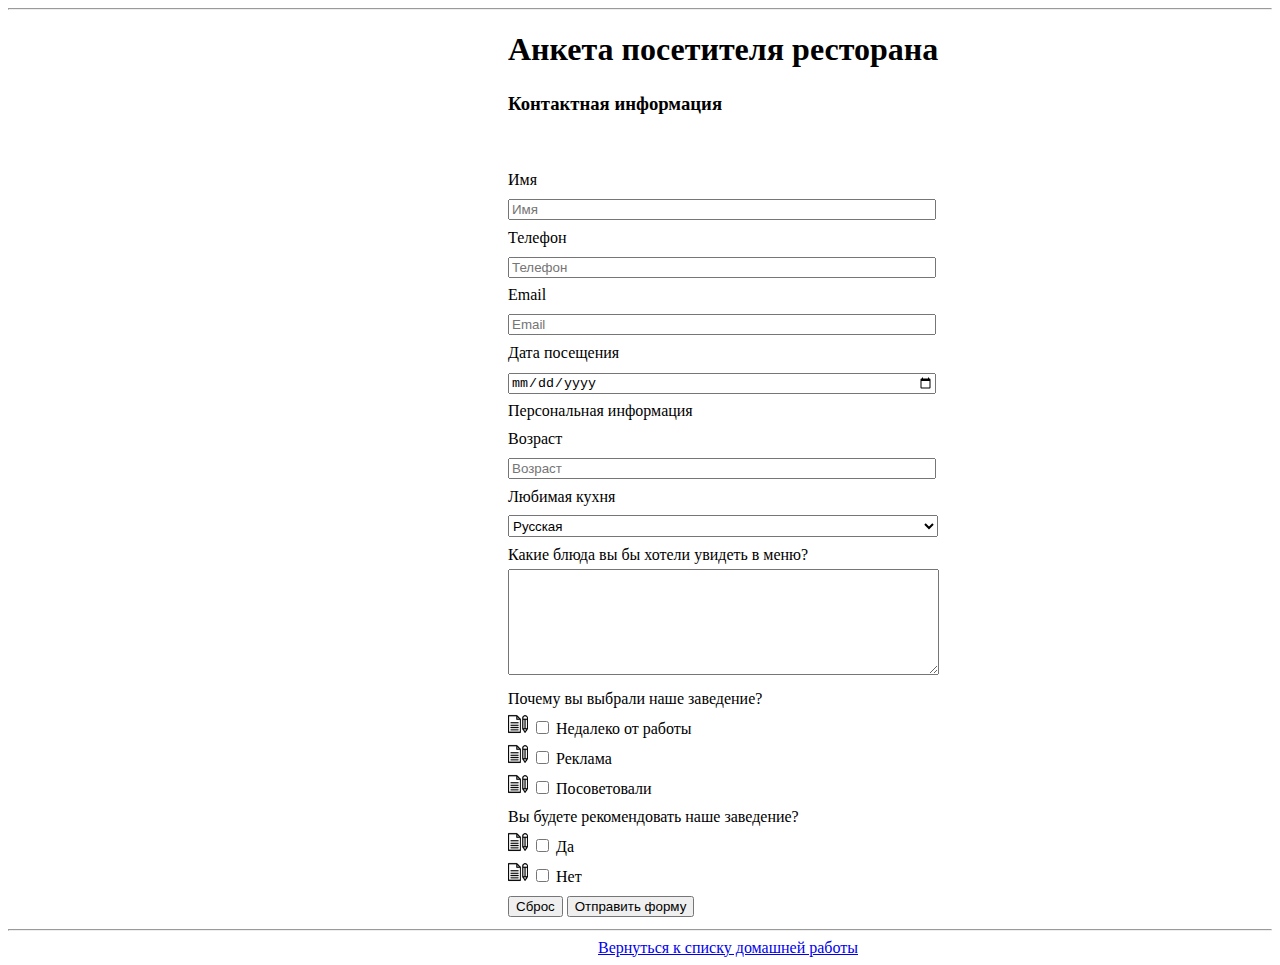
<file: task6.html>
<!DOCTYPE html>
<html lang="en">
<head>
    <meta charset="UTF-8">
    <meta http-equiv="X-UA-Compatible" content="IE=edge">
    <meta name="viewport" content="width=device-width, initial-scale=1.0">
    <title>Форма</title>
</head>
<body>
    <hr>
    <h1 style="margin-left: 500px">Анкета посетителя ресторана</h1>
    <form style="line-height: 180%; margin-left: 500px">
        <div>
            <h3>Контактная информация</h3><br>
            <labell for="name">Имя</labell><br>
            <input id="name" type="text" placeholder="Имя" name="name" required style="width: 420px"><br>
        </div>
        <div>  
            <label for="phone">Телефон</label><br>
            <input id="phone" type="text" placeholder="Телефон" name="phone" required style="width: 420px"><br>
        </div>  
        <div>
            <label for="email">Email</label><br>
            <input id="email" type="email" placeholder="Email" name="email" required style="width: 420px"><br>
        </div>  
        <div>
            <label for="date">Дата посещения</label><br>
            <input id="date" type="date" placeholder="дд.мм.гггг" name="date" required style="width: 423px"><br>
        </div>  
        <div>
            <label>Персональная информация</label><br>
            <label for="age">Возраст</label><br>
            <input id="age" type="number" min="1" max="100" placeholder="Возраст" name="age" required style="width: 420px"><br>
        </div> 
        <div>
            <label for="kitchen">Любимая кухня</label><br>
            <select id="kitchen" name="kitchen" required style="width: 430px; height: 22px">
            <option>Русская</option>
            <option>Армянская</option>
            <option>Грузинская</option>
            <option>Итальянская</option>
            <option>Японская</option>
            </select><br>
        </div> 
        <div> 
            <label for="dish">Какие блюда вы бы хотели увидеть в меню?</label><br>
            <textarea required id="dish" name="text" style="width: 425px; height: 100px"></textarea><br>
        </div>  
        <div>
            <label>Почему вы выбрали наше заведение?</label><br>
            <img src="./images/1738697.png" alt="журнал" width="20" height="20"> 
            <label>
                <input type="checkbox" name="reasons" value="1">
                Недалеко от работы
            </label><br>
            <img src="./images/1738697.png" alt="журнал" width="20" height="20"> 
            <label>
                <input type="checkbox" name="reasons" value="2">
                Реклама
            </label><br>
            <img src="./images/1738697.png" alt="журнал" width="20" height="20">
            <label>
                <input type="checkbox" name="reasons" value="3">
                Посоветовали
            </label><br>
        </div>
        <div>
            <label>Вы будете рекомендовать наше заведение?</label><br>
            <img src="./images/1738697.png" alt="журнал" width="20" height="20"> 
            <label>
                <input type="checkbox" name="answer" value="1">
                Да
            </label><br>
            <img src="./images/1738697.png" alt="журнал" width="20" height="20"> 
            <label>
                <input type="checkbox" name="answer" value="2">
                Нет
            </label><br>
        </div>
        <div>
            <input type="reset" value="Сброс">
            <input type="submit" value="Отправить форму">
        </div>

        


    </form>
    <hr>
    <a href="homework.html" style="margin-left: 590px">Вернуться к списку домашней работы</a>
</body>
</html>
</file>
